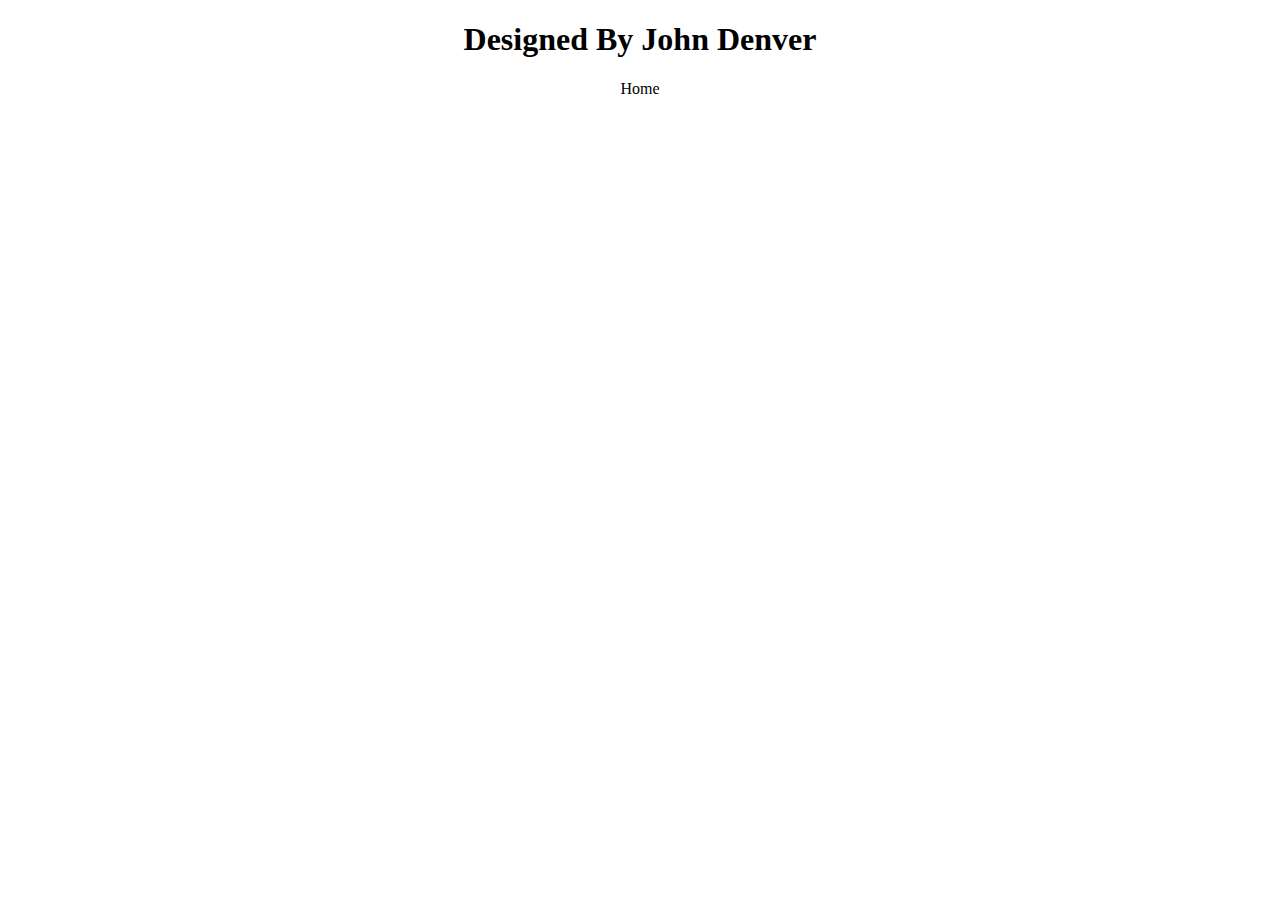
<file: about.html>
<!DOCTYPE html>
<html lang="en">

<head>
    <meta charset="UTF-8">
    <meta name="viewport" content="width=, initial-scale=1.0">
    <link rel="stylesheet" href="https://stackpath.bootstrapcdn.com/bootstrap/4.5.0/css/bootstrap.min.css"
        integrity="sha384-9aIt2nRpC12Uk9gS9baDl411NQApFmC26EwAOH8WgZl5MYYxFfc+NcPb1dKGj7Sk" crossorigin="anonymous">
    <script src="https://stackpath.bootstrapcdn.com/bootstrap/4.5.0/js/bootstrap.min.js"
        integrity="sha384-OgVRvuATP1z7JjHLkuOU7Xw704+h835Lr+6QL9UvYjZE3Ipu6Tp75j7Bh/kR0JKI"
        crossorigin="anonymous"></script>
    <link rel="stylesheet" type="text/css" href="stylesheet.css">
    <title>About</title>

</head>

<body>
    <div class="container-fluid">
        <div class="top-menu">
            <div class="left">

            </div>
            <div class="class main heading">
                <h1>Designed By John Denver</h1>
            </div>
            <div class="right">

            </div>
        </div>
        <div class="container-fluid">
            <div class="main-navigationBar" id="navbar">
                <i class="fas fa-globe fa-lg"></i>
                <span>Home</span>
            </div>
        </div>

    </div>




</body>

</html>
</file>
<file: stylesheet.css>
#image1, #image2, #image3{
    width: 100%;
    height: 500px;
    
}
h1 {
    text-align: center;
}
.imageContainer {
    float: left;
    width: 33.3%;
    display: grid;
}
h2 {
    font-size: calc(0.24 * 25vw);
    margin: 0;
    margin-bottom: 10px;
    padding: calc(0.12 * 25vw) calc(0.07 * 25vw);
    
}
#icons {
    color: black;

}


.imageLabel {
    color: white;
    writing-mode: vertical-rl;
    line-height: 1;
    position: absolute;
    display: inline;
    justify-content: left;
    justify-self: right;
    

}
.full-section{
    text-align: center;
    width: 100%;
    /* list-style-position: inside; */
    padding-top: 15px;
   
  
    
}

.menu{
   

}
#navbar{
    padding-bottom: 15px;
    text-align: center;
    
}

#home-photo1{
    background-image: url(assets/1B932283-0DA7-42C7-A45A-7662CEE535BC_1_105_c.jpeg) ;
    height: 500px;
    
    background-size: cover;
   
}

#home-photo2{
    background-image: url(assets/3C7A3E0D-5B0B-4592-A161-4998EB14A5E2_1_105_c.jpeg);
    height: 500px;
    
    background-size: cover;
    
    

}

#home-photo3{
    background-image: url(assets/8F5DA4ED-4091-4068-A063-C5E5DABEE5C9_1_105_c.jpeg);
    height: 500px;
   
    background-size: cover;
    
    
}

.card-img{
    
    border: none;

}

h2{
    color: white;
    writing-mode: vertical-rl;
    line-height: 1;
    position: absolute;
    display: inline;
    justify-content: left;
    justify-self: right;
}
</file>
